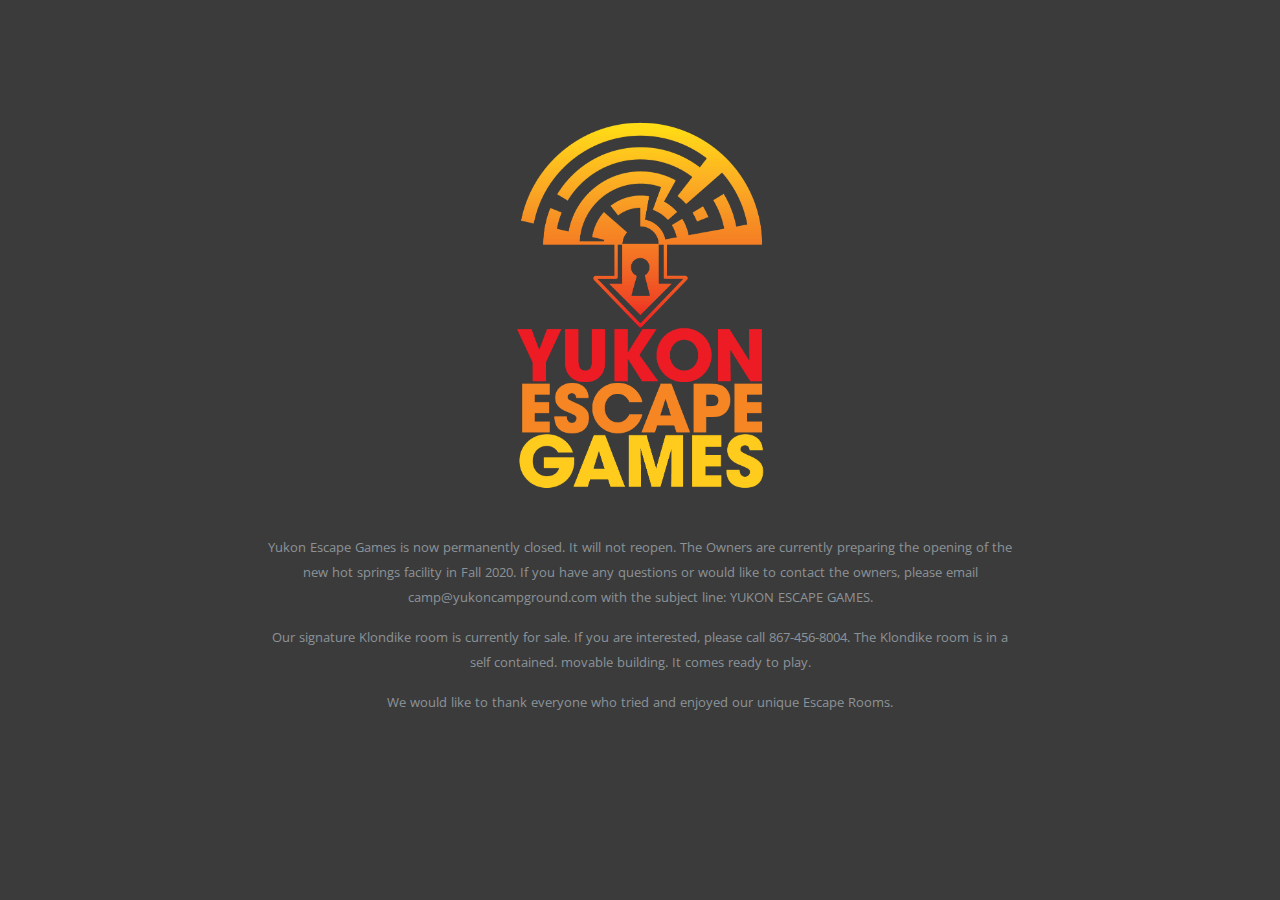
<file: index.html>
<!DOCTYPE HTML>
<html lang="en">

  <head>
      <meta charset="utf-8">
      <meta name="viewport" content="width=device-width, initial-scale = 1.0, maximum-scale = 1.0, user-scalable=no">
      <meta name="apple-mobile-web-app-capable" content="yes">
      <meta name="HandheldFriendly" content="True">
      <meta name="apple-mobile-web-app-status-bar-style" content="black">
      <meta name="description" content="Yukon Escape Games">
      <meta name="keywords" content="Escape Game, Escape Room, Puzzle Room, Exit Game, Whitehorse, Yukon">
      <meta property="og:title" content="Yukon Escape Games">
      <meta property="og:image" content="http://yukonescapegames.com/images/Yukon-Escape-Games-Logo-Wide.png">
      <meta property="og:url" content="http://yukonescapegames.com/">
      <meta property="og:description" content="Yukon Escape Games is now Permanently Closed">


      <title>Yukon Escape Games</title>

      <!-- ============ GOOGLE FONTS ============ -->
      <link href='http://fonts.googleapis.com/css?family=Raleway:100,200,300,400,700,900' rel='stylesheet' type='text/css'>
      <link href='http://fonts.googleapis.com/css?family=Open+Sans:400,300,600' rel='stylesheet' type='text/css'>
      <link href='http://fonts.googleapis.com/css?family=Iceberg' rel='stylesheet' type='text/css'>

      <!-- CSS -->
      <!-- Animate css -->
      <link rel="stylesheet" type="text/css" href="css/animate.css">
      <!-- Font Awesome CSS -->
      <link rel="stylesheet" href="https://maxcdn.bootstrapcdn.com/font-awesome/4.5.0/css/font-awesome.min.css">
      <!-- Bootstrap v3.3.1 -->
      <link rel="stylesheet" type="text/css" href="css/bootstrap.min.css">
      <!-- Custom styles CSS -->
      <link rel="stylesheet" type="text/css" href="css/style.css?a=123">
      <!-- Favicons -->
      <link rel="shortcut icon" href="images/favicon.ico">

  </head>

  <body id="page-top" data-spy="scroll" data-target=".navbar-fixed-top">
<section class="escape-room" id="escape-room">
  <div class="logo text-center"><img src="images/Yukon-Escape-Games-Logo.png" height="450" alt=""> </div>
  <div class="container">
    <div class="row">
      <div class="col-md-8 col-md-offset-2">
        <p>
          Yukon Escape Games is now permanently closed. It will not reopen. The Owners are currently preparing the opening of the new hot springs facility in Fall 2020. If you have any questions or would like to contact the owners, please email camp@yukoncampground.com with the subject line: YUKON ESCAPE GAMES.
        </p>
        <p>
          Our signature Klondike room is currently for sale. If you are interested, please call 867-456-8004. The Klondike room is in a self contained. movable building. It comes ready to play.
        </p>
        <p>
          We would like to thank everyone who tried and enjoyed our unique Escape Rooms.
        </p>
      </div>
    </div>
  </div>
</section>

</body>
</html>
</file>
<file: css/style.css>
/*
    Name: Mountain
    Description: Responsive Coming Soon
    Version: 1.4
    Author: MountainTheme

    TABLE OF CONTENTS
    ---------------------------
     1. General
     2. Header
     3. Countdown
     4. Services
     5. Subscribe
     6. Contact
     7. Google map
     8. Footer
     9. Responsive CSS
*/


/* ================================= */
/* :::::::::: 1. General ::::::::::: */
/* ================================= */

html, body {
	font-family: "Open Sans", sans-serif;
	margin: 0;
	padding: 0;
	width: 100%;
	height: 100%;
	-webkit-font-smoothing: antialiased;
}

.page-loader {
	background: #fff;
	height: 100%;
	width: 100%;
	position: fixed;
	z-index: 99999;
}

.loader-icon {
	top: 50%;
    left: 50%;
    right: 0;
    position: absolute;
    margin: -20px 0 0 -20px;
    bottom: 0;
}

.backstretch:after {
	content: '';
	position: absolute;
	left: 0;
	top: 0;
	right: 0;
	bottom: 0;
	background-image: url('../images/overlay.png');
	background-color: rgba(95,96,96,0.4);
	z-index: 1;
}

.mbYTP_wrapper:after {
	content: '';
	position: absolute;
	left: 0;
	top: 0;
	right: 0;
	bottom: 0;
	background-image: url('../images/overlay.png');
	background-color: rgba(95,96,96,0.4);
	z-index: 1;
}


.player-controls {
	position: absolute;
	top: 190px;
	right: 25%;
}

.player-controls a {
	background: none;
	color: #fff!important;
	outline: none;
	width: 30px;
	margin:5px;
	border: 1px solid #F8F8F8;
	border-radius: 50%;
	height: 30px;
	line-height: 28px;
    text-decoration: none!important;
	font-size: 12px;
	-webkit-transition: all 0.3s ease-in-out !important;
	-moz-transition: all 0.3s ease-in-out !important;
	-ms-transition: all 0.3s ease-in-out !important;
	-o-transition: all 0.3s ease-in-out !important;
	transition: all 0.3s ease-in-out !important;
}



.player-controls a:hover {
	background: #16b6ea;
	color: #fff;
	text-decoration: none!important;
	border: 1px solid #16b6ea;
	-webkit-transition: all 0.3s ease-in-out !important;
	-moz-transition: all 0.3s ease-in-out !important;
	-ms-transition: all 0.3s ease-in-out !important;
	-o-transition: all 0.3s ease-in-out !important;
	transition: all 0.3s ease-in-out !important;
}


/* ================================= */
/* :::::::::: 2. Header :::::::::::: */
/* ================================= */

header {
	text-align:center;
	height: 100%;
	padding-top: 50px;
	}

header h1 {
	font-size: 2.5em;
	color:#fff;
	font-weight: 300;
	letter-spacing: 1px;
	padding-top:10px;
	padding-bottom:10px;
	font-family: "Raleway", sans-serif;
}

header p {
    font-size: 14px;
	color: rgba(236,240,241,0.9);
	word-spacing: 1px;
	line-height: 25px;
	padding-bottom:10px;
}

header .mouse {
  margin-left: -20px;
  position: absolute;
  text-align: center;
  bottom: 0;
  left: 50%;
      animation: wobbleArrow 1s ease-in-out 0s infinite alternate;
  -webkit-animation: wobbleArrow 1s ease-in-out 0s infinite alternate;
  -moz-animation: wobbleArrow 1s ease-in-out 0s infinite alternate;
  -o-animation: wobbleArrow 1s ease-in-out 0s infinite alternate;
}

header .mouse a {
  color: #F9F9F9;
  position: relative;
  bottom: 20px;
  line-height: 45px;
  font-size: 9px;
  text-align: center;
  width: 22px;
  height: 36px;
  border-radius: 10px;
  display: inline-block;
  border: 2px solid rgba(255, 255, 255, 0.6);

}



@-webkit-keyframes wobbleArrow
 {
 from   {

 bottom: 40px;

 }
 to {

 bottom: 50px;

 }
 }


/* ================================= */
/* :::::::::: 3. Countdown ::::::::: */
/* ================================= */

.countdown {
    font-size: 4em;
    margin: 0 auto;
    font-family: 'Iceberg', sans-serif;
    line-height: 65px;
    display: inline-block;
    color: #fff;
}

.countdown div span {
	display:block;
    font-size: 16px;
    line-height: 19px;

}

.countdown div {
	display:inline-block;
    margin: 0 34px;
}


/* ================================= */
/* :::::::::: 4. Services :::::::::: */
/* ================================= */

.about-section {
	padding: 150px 0 150px;
	background-color: #fff;
	z-index: 10;
}

.about-section .icon i.fa {
	height: 175px;
	width: 175px;
	line-height: 175px;
	max-width: 100%;
	background: #16b6ea;
	position: relative;
	margin: 0 auto;
	display:block;
	font-size: 55px;
	border-radius: 50%;
	-o-border-radius: 50%;
	-moz-border-radius: 50%;
	-webkit-border-radius: 50%;
	border-bottom: none;
	color: rgba(255, 255, 255, 1);
	margin: 0 auto 45px auto;
	text-shadow: rgb(19, 155, 199) 1px 1px,
	rgb(19, 155, 199) 2px 2px
}

.about-section h2 {
	font-weight:600;
	font-size: 15px;
	text-align:center;
    letter-spacing: 1px;
	word-wrap: break-word;
	text-transform: uppercase;
	font-family: "iceberg", sans-serif;
}

.about-section h2:after {
	content: " ";
    border: solid 2px #16b6ea;
    display: block;
    width: 35px;
    margin: 20px auto;
}

.about-section p {
	text-align:center;
	font-size: 13px;
	word-spacing: 1px;
	line-height: 25px;
	padding-top:5px;
	color: #8c9398;
}


/* ================================= */
/* :::::::::: 5. Subscribe ::::::::: */
/* ================================= */

.subscribe {
	padding: 130px 0 110px;
	z-index: 10;
	background: url('../images/keyboard-bg.jpg')  no-repeat center center;
	-webkit-background-size: cover;
	-moz-background-size: cover;
	 -o-background-size: cover;
	 background-size: cover;
	 background-attachment: fixed;

}

.subscribe h2 {
	font-size: 20px;
	font-weight: 300;
	color: #FFFFFF;
	text-align:center;
	letter-spacing: 1px;
	text-transform: uppercase;
	padding: 0 0 27px 0;
	font-family: "Iceberg", sans-serif;
}

.subscribe i.fa.fa-paper-plane {
	font-size: 29px;
	padding-bottom:15px;
	display:block;
	text-align:center;
}

.subscribe #ajaxChimp {
	text-align:center;
}

.subscribe input[type=text] {
	background-color: rgba(255, 255, 255, 0.1);
	border: solid 1px rgba(255, 255, 255, 0.17);
	height: 54px;
	width: 30%;
	color: #fff;
	word-spacing: 1px;
	padding-left: 20px;
	padding-top: 3px;
	font-size: 13px;
	outline: none;
}

.subscribe button {
	background-color: rgba(22, 182, 234, 0.52);
	border: 1px solid rgba(22, 182, 234, 0.52);
	color: #fff;
	width: 9%;
	word-spacing: 1px;
	outline: none;
	font-family: 'Open Sans', sans-serif;
	font-size: 14px;
	font-weight: 700;
	padding-top: 1px;
	height: 54px;
	transition: all 0.5s ease;
	-moz-transition: all 0.5s ease;
	-webkit-transition: all 0.5s ease;
	-o-transition: all 0.5s ease;
}

.subscribe button:hover {
	background: transparent;
	border: solid 1px rgba(255, 255, 255, 0.17);
	color: #fff;
}

.subscribe label {
	height: 2.5em;
	padding: 15px 20px;
	color: #ecf0f1;
	font-size: 13px;
	float: none;
	top: 0;
	display: block!important;
	font-weight: 100;
}

.subscribe label.error i {
    color: #16b6ea;
}

.subscribe label i.fa.fa-check {
	padding-top: 15px;
}

/* ================================= */
/* :::::::::: 6. Contact ::::::::::: */
/* ================================= */

.contact {
	background-color: #f3f5f8;
	padding: 130px 0 110px;
	z-index: 10;
}

.contact h2 {
	font-size: 20px;
	font-weight: 300;
	color: #000;
	text-align:center;
	letter-spacing: 1px;
	text-transform: uppercase;
	padding: 0 0 57px 0;
	font-family: "Iceberg", sans-serif;
}

.contact input[type='text'], .contact input[type='email'], .contact input[type='tel'] {
	width: 100%;
	background: transparent;
	border-bottom: 2px solid #ddd;
	border-top: none;
    border-left: none;
    border-right: none;
	height: 54px;
	font-size: 13px;
	outline: none;
    -webkit-transition: all 0.3s!important;
    -moz-transition: all 0.3s!important;
    transition: all 0.3s!important;
}

.contact input[type='text']:focus, .contact input[type='email']:focus, .contact input[type='tel']:focus {
	border-bottom: 2px solid #bbb;
	border-top: none;
  border-left: none;
  border-right: none;
}

.contact textarea {
	width: 100%;
	background: transparent;
	padding-top: 15px;
	font-size: 13px;
	border-bottom: 2px solid #ddd;
	border-top: none;
    border-left: none;
    border-right: none;
	outline: none;
	margin: 20px 0;
    -webkit-transition: all 0.3s!important;
    -moz-transition: all 0.3s!important;
    transition: all 0.3s!important;
}

.contact textarea:focus {
	border-bottom: 2px solid #bbb;
	border-top: none;
    border-left: none;
    border-right: none;
}

.contact input[type='submit'] {
	background-color: rgba(22, 182, 234, 0);
	border: 2px solid #16b6ea;
	color: #737373;
	width:12%;
	display:block;
	margin:0 auto;
	word-spacing: 1px;
	outline: none;
	font-family: 'Open Sans', sans-serif;
	font-size: 13px;
	margin-top:20px;
	font-weight: 700;
	height: 54px;
    -webkit-transition: all 0.3s ease-in-out !important;
    -moz-transition: all 0.3s ease-in-out !important;
    -ms-transition: all 0.3s ease-in-out !important;
    -o-transition: all 0.3s ease-in-out !important;
    transition: all 0.3s ease-in-out !important;
}

.contact input[type="submit"]:hover {
	background: #16b6ea;
	color: #fff;
}

.contact .error .email {
    text-align: right;
    display: inline-block;
    position: absolute;
    right: 19px;
    padding-left: 9px;
}

.contact .error .name {
    display: inline-block;
    position: absolute;
    left: 43.7%;
    padding-left: 2px;
}

.contact .error .message {
    text-align: right;
    display: inline-block;
    position: absolute;
    right:0;
    bottom: 115px;
    margin-right: 20px;
    padding-left: 9px;
}

.contact #ajax-contact-form i {
	color: #16b6ea;
}

.contact .notification_ok {
  text-align: center;
  color: #3d4a6e;
  font-weight: 500;
  margin-bottom: 10px;
  font-size: 14px;
  position: absolute;
  top: -36px;
  width: 96%;
  margin-top:5px;
}

.contact .notification_ok i {
	color: #16b6ea;
    padding-right: 5px;
}



/* ================================= */
/* :::::::::: 7. Google map :::::::: */
/* ================================= */

#google-container {
  position: relative;
  width: 100%;
  height: 450px;
  background-color: #e7eaf0;
}

.google-map {
  position: relative;
}

#zoom-in, #zoom-out {
  height: 32px;
  width: 32px;
  cursor: pointer;
  margin-left: 40px;
  background-color: rgba(255, 203, 28, .75);
  background-repeat: no-repeat;
  background-size: 32px 64px;
  background-image: url("../images/icon-controller.svg");
    transition: all 0.5s ease;
  -webkit-transition: all 0.5s ease;
  -moz-transition: all 0.5s ease;
  -o-transition: all 0.5s ease;
}

#zoom-in:hover, #zoom-out:hover {
  background-color: rgba(255, 203, 28, 1);

}

#zoom-in {
  background-position: 50% 0;
  margin-top: 100px;
  margin-bottom: 1px;
}

#zoom-out {
  background-position: 50% -32px;
}

.google-map .contact-info {
  position: absolute;
  width: 100%;
  top: 0;
  left: 0;
  background: rgba(243, 245, 248, 0.85);
  color: #242830;
  margin-bottom: 0;
  height: 54px;
}

.google-map address .fa-map-marker, .phone i, .email i  {
  padding-right:10px;

}

.google-map address {
  margin-bottom:0;
  font-size: 13px;
  font-weight: 700;
  margin-top: 17px;
  padding-left:5px;
}

.google-map .phone {
  font-size: 13px;
  margin-top: 17px;
  text-align:center;
  font-weight: 700;
}

.google-map .email {
  margin-top: 17px;
  font-size: 13px;
  text-align:right;
  font-weight: 700;
}

.google-map .directions {
  font-size: 13px;
  margin-top: 17px;
  font-weight: 700;
}



/* ================================= */
/* :::::::::: 8. Footer :::::::::::: */
/* ================================= */

footer {
	background-color: #242830;
	padding: 40px 0 40px;
	z-index: 10;
	position: relative;
	color:  rgba(236,240,241,0.4);
}

footer .social-icon li {
	float:left;
	margin-right: 20px;
	list-style: none;
}

footer .social-icon li i.fa {
	color: rgba(236,240,241,0.4);
	transition: all 0.5s ease;
	-moz-transition: all 0.5s ease;
	-webkit-transition: all 0.5s ease;
	-o-transition: all 0.5s ease;
}

footer .social-icon li:hover i.fa {
	color: rgba(236,240,241,1);
}

footer .social-icon {
	float: left;
	margin-left: -15px;
}

footer .copyright {
	float: right;
}

footer a {
	transition: all 0.5s ease;
	-moz-transition: all 0.5s ease;
	-webkit-transition: all 0.5s ease;
	-o-transition: all 0.5s ease;
	color: rgba(236,240,241,0.4);
}

footer a:hover {
	color: rgba(236,240,241,1);
	text-decoration: none;
}

.up-btn {
	width: 50px;
	height: 50px;
	border-radius: 50%;
	-moz-border-radius: 50%;
	-webkit-border-radius: 50%;
	-o-border-radius: 50%;
	background: rgba(22, 182, 234, 0.5);
	display: block;
	margin: 0 auto;
	color: #fff;
	font-size: 18px;
	line-height: 46px;
	text-align: center;
	position: absolute;
	top: -26px;
	left: 0;
	right: 0;
	margin-left: auto;
	margin-right: auto;
}

.up-btn:hover {
	color: #fff;
	background: rgba(22, 182, 234, 1.0);
}

.up-btn i {
	color: #fff;
}

/* ================================= */
/* :::::: 9. Responsive CSS :::::::: */
/* ================================= */

@media only screen and  (max-width: 1036px) {
	.services .col-md-4 {
		margin-bottom: 40px;
	}

	.subscribe button {
		width: 10%;
	}

	.contact input[type="submit"] {
		width: 20%;
	}

	.contact .error .name {
		left: 43.0%;
	}

}

@media only screen and  (max-width: 756px) {
	.subscribe input[type="email"] {
		margin-bottom: 10px;
	}

	.subscribe button, .subscribe input[type="email"] {
		width: 20%;
	}

	.google-map .phone, .google-map .email {
    text-align: inherit;
	}
  .google-map .phone, .google-map .email, .google-map address, .google-map .directions {
    margin-top: 0px;
  }

	.contact input[type="submit"] {
		width: 30%;
	}

	.google-map i.fa-map-marker  {
		margin-left: -5px;
	}

	.contact .error .name {
		left: 42.5%;
	}

  .google-map .contact-info {
    height: 80px;
  }




	header {
		padding-top: 10px;
	}

	header p {
		font-size: 14px;
	}

	header h1 {
		font-size: 25px;
		padding-top:1px;
		margin-bottom: 0px;
	}

	header .countdown {
		font-size: 2.3em;
		line-height: 50px;
	}

	header .countdown span {
		line-height: 5px;
	}

	header .logo img {
		width: 20%;
		height: auto;
	}

	.backstretch {
		height: 450px!important;
	}

	.backstretch img {
		height: 500px!important;
	}

	.mouse {
		display: none;
	}

.services {
		padding-top: 180px;
	}
}

@media only screen and  (max-width: 540px) {
	.contact input[type="submit"] {
		width: 40%;
	}

	.contact .error .name {
		left: 41.2%;
	}


	header {
		padding-top: 10px;
	}

	header p {
		font-size: 14px;
	}

	header h1 {
		font-size: 25px;
		padding-top:1px;
		margin-bottom: 0px;
	}

	header .countdown {
		font-size: 2.3em;
		line-height: 50px;
	}

	header .countdown span {
		line-height: 5px;
	}

	header .logo img {
		width: 30%;
		height: auto;
	}

	.backstretch {
		height: 510px!important;
	}

	.backstretch img {
		height: 530px!important;
	}

	.services {
		padding-top: 279px;
	}



}



@media only screen and  (max-width: 414px) {

 	.services {
 		padding-top: 10px;
 	}
}


@media only screen and  (max-width: 320px) {
	.services {
 		padding-top: 180px;
 	}

}

@media only screen and (-webkit-min-device-pixel-ratio: 2) {
	.subscribe {
	background-attachment: scroll!important;
	-webkit-background-size:cover;
	background-position:center;
}
}



/* NEW STYLES*/

.q-and-a p {
    text-align: center;
    font-size: 13px;
    word-spacing: 1px;
    line-height: 25px;
    padding-top: 5px;
    color: #8c9398;
}
.q-and-a p b {
    text-align: center;
    font-size: 13px;
    word-spacing: 1px;
    line-height: 25px;
    padding-top: 5px;
    color: #64696D;
}
.q-and-a h2 {
    font-weight: 600;
    font-size: 18px;
    text-align: center;
    letter-spacing: 1px;
    word-wrap: break-word;
    text-transform: uppercase;
    font-family: "iceberg", sans-serif;
    margin-bottom: 30px;
}
.q-and-a .container .row {
  margin-top: 80px;
  margin-bottom: 75px;
}

.escape-room {
  background-color: #3B3B3B;
  padding-top: 80px;
  padding-bottom: 75px;
  height: 100%;
}
.escape-room p{
      text-align: center;
      font-size: 13px;
      word-spacing: 1px;
      line-height: 25px;
      padding-top: 5px;
      color: #8c9398;
}
.escape-room h2 {
  color: #fff;
  font-weight: 600;
  font-size: 26px;
  text-align: center;
  letter-spacing: 1px;
  word-wrap: break-word;
  text-transform: uppercase;
  font-family: "iceberg", sans-serif;
  margin-bottom: 30px;
}
.escape-room h3.room-name {
  color: #fff;
  font-weight: 600;
  font-size: 16px;
  text-align: center;
  letter-spacing: 1px;
  word-wrap: break-word;
  text-transform: uppercase;
  font-family: "iceberg", sans-serif;
  margin-bottom: 30px;
  margin-top: 40px;
}
.escape-room ul.room-details {
  padding-left: 0px;
}
.escape-room ul.room-details li {
  color: #8c9398;
  list-style-type: none;
  text-align: center;
}
.escape-room ul.room-details li strong {
   color: #B2BAC0;
 }

 .details ul.info {
   padding-left: 0px;
 }
 .details ul.info li {
   color: #8c9398;
   list-style-type: none;
   text-align: center;
 }
 .details ul.info li strong {
    color: #363A3D;
  }
  .details p {
    text-align: center;
    font-size: 13px;
    word-spacing: 1px;
    line-height: 25px;
    padding-top: 5px;
  }
  .details h2 {
    color: #333;
    font-weight: 600;
    font-size: 18px;
    text-align: center;
    letter-spacing: 1px;
    word-wrap: break-word;
    text-transform: uppercase;
    font-family: "iceberg", sans-serif;
    margin-bottom: 30px;
  }
  .details {
    background-color: #f3f5f8;
    padding-top: 50px;
    padding-bottom: 65px;
  }

/* NAV */

nav.navbar-default {
    background-color: rgba(70, 70, 70, 0.75);
    color: white;
    border-color: rgb(50, 50, 50);
}
.navbar-default .navbar-nav>li>a {
    color: #CDCDCD;
    font-weight: 400;
    font-family: "Raleway", sans-serif;
}
.navbar-default .navbar-nav>li>a:hover,
.navbar-default .navbar-nav>li>a:focus {
    color: #fff;
}

.navbar-nav {
float:none;
margin:0 auto;
display: block;
text-align: center;
}

.navbar-nav>li {
  display: inline-block;
  float:none;
}

.navbar-nav>li>a {
}

.navbar-default .navbar-nav>.active>a,
.navbar-default .navbar-nav>.active>a:hover,
.navbar-default .navbar-nav>.active>a:focus {
   color: #ffffff;
    background-color: #535353;
}

.contact input[type='submit'] {
    border: 2px solid #F68524;
}
.contact input[type="submit"]:hover {
    background: #F68524;
    color: #fff;
}


.about-section .red-icon .icon i.fa {
    background-color: rgba(237, 28, 36, 0.8);
    text-shadow: rgb(213, 25, 32) 1px 1px,
     rgb(213, 25, 32) 2px 2px,
     rgb(213, 25, 32) 3px 3px;
    color: rgba(255, 255, 255, 1);
}
.about-section .orange-icon .icon i.fa {
	background: rgba(247, 133, 36, 0.8);
	color: rgba(255, 255, 255, 1);
  text-shadow: rgb(221, 120, 32) 1px 1px, rgb(221, 120, 32) 2px 2px, rgb(221, 120, 32) 3px 3px;
}
.about-section .yellow-icon .icon i.fa {
  background: rgba(255, 203, 28, 0.8);
	color: rgba(255, 255, 255, 1);
  text-shadow: rgb(230, 183, 25) 1px 1px, rgb(230, 183, 25) 2px 2px, rgb(230, 183, 25) 3px 3px;
}
.about-section .red-icon h2:after {
    border: solid 2px rgba(237, 28, 36, 1);
}
.about-section .orange-icon h2:after {
    border: solid 2px rgba(247, 133, 36, 0.8);
}
.about-section .yellow-icon h2:after {
    border: solid 2px rgba(255, 203, 28, 0.8);
}

/* Media Override */

.navbar {
    min-height: 40px;
}

@media only screen and (max-width: 756px) {
  header .logo img {
    width: 40%;
    height: auto;
  }
}

@media (min-width: 768px)
{
  .navbar-nav>li>a {
    padding-top: 10px;
    padding-bottom: 10px;
  }
}

.up-btn {
  background: rgba(255, 203, 28, .5);
}
.up-btn:hover, .up-btn:active {
  background: rgba(255, 203, 28, 1);
}



/* Test */

.spinner {
  margin: 250px auto 0;
  width: 70px;
  text-align: center;
}

.spinner > div {
  width: 18px;
  height: 18px;
  background-color: #F68524;

  border-radius: 100%;
  display: inline-block;
  -webkit-animation: sk-bouncedelay 1.4s infinite ease-in-out both;
  animation: sk-bouncedelay 1.4s infinite ease-in-out both;
}

.spinner .bounce1 {
  -webkit-animation-delay: -0.32s;
  animation-delay: -0.32s;
}

.spinner .bounce2 {
  -webkit-animation-delay: -0.16s;
  animation-delay: -0.16s;
}

@-webkit-keyframes sk-bouncedelay {
  0%, 80%, 100% { -webkit-transform: scale(0) }
  40% { -webkit-transform: scale(1.0) }
}

@keyframes sk-bouncedelay {
  0%, 80%, 100% {
    -webkit-transform: scale(0);
    transform: scale(0);
  } 40% {
    -webkit-transform: scale(1.0);
    transform: scale(1.0);
  }
}
</file>
